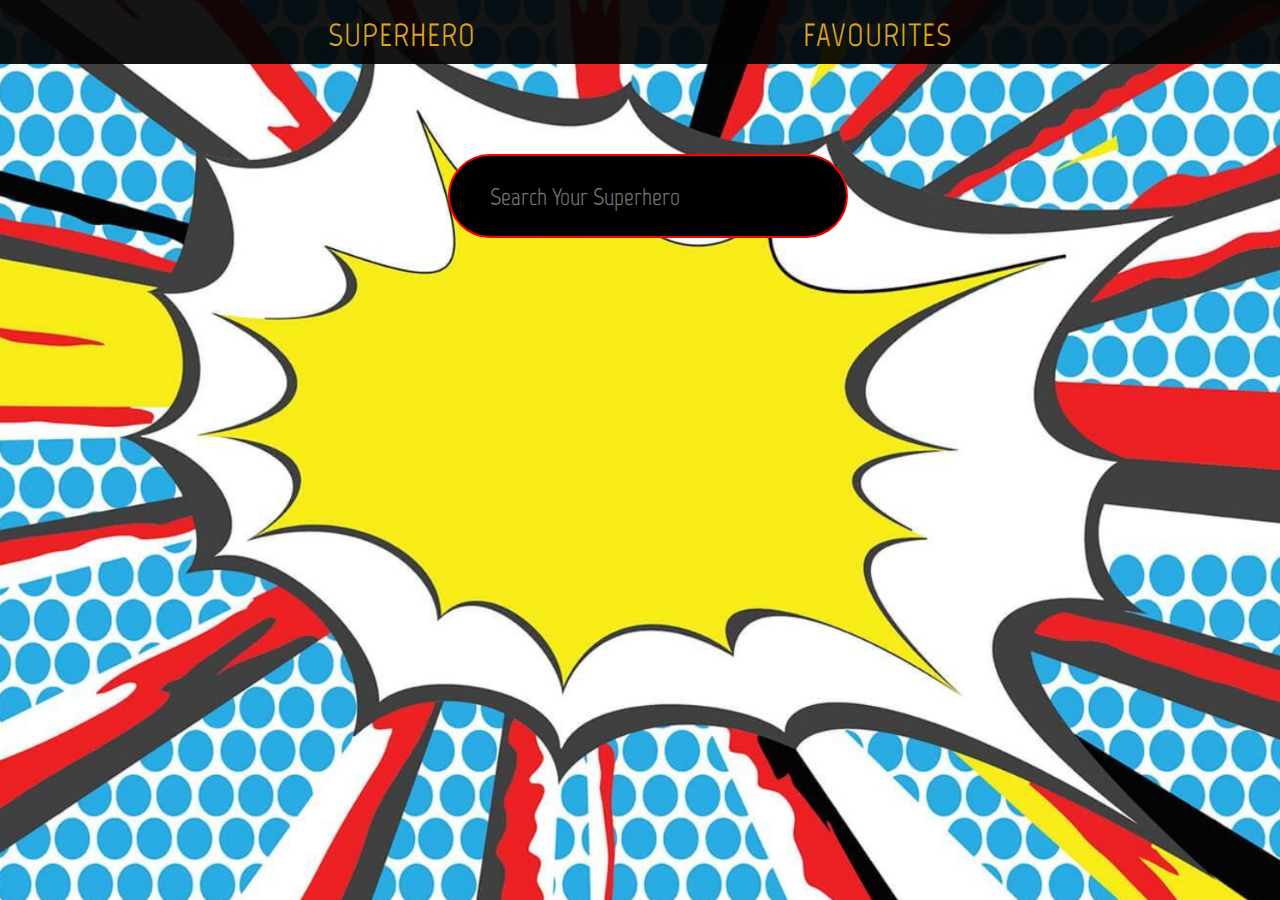
<file: index.html>
<!DOCTYPE html>
<html lang="en">
<head>
    <meta charset="UTF-8">
    <meta http-equiv="X-UA-Compatible" content="IE=edge">
    <meta name="viewport" content="width=device-width, initial-scale=1.0">
    <!-- favicon -->
    <link rel="icon" href="./images/favicon.png" type="image/gif">
    
    <!-- marvel font -->
    <link rel="stylesheet" type="text/css" href="https://fonts.googleapis.com/css?family=Marvel" />
    
    <!-- custom stylesheet -->
    <link rel="stylesheet" href="./css/index.css">
    <title>SuperHeroes</title>
</head>
<body>

    <!-- navigation bar -->
    <nav id="navbar">
        <ul id="nav-content">
            <li><a href="#">SUPERHERO</a></li>
            <li><a href="./favourites.html">FAVOURITES</a></li>
        </ul>
    </nav>
<!-- form to search the characters -->
    <main >
        <form action="" method="get" id="form">
            <input id="search-character" type="search" placeholder="Search Your Superhero">
        </form>
    </main>
<!-- container where superheroes will appear according to search -->
    <div id="superhero-list">
        <template id="template">
            <div id="superhero">

                <!-- basic info -->
                <div id="info">
                    <div id="name"></div>
                    <div id="id"></div>
                    <div id="img"></div>
                </div>
                <div id="buttons">
                    <!-- add fav button -->
                    <button id="fav">Add to Favourite</button>
                    <!-- button for directing to about page -->
                    <button id="more-info">More Info</button>
                </div>
                
            </div>
        </template>
    </div>
    <!-- script for index js -->
    <script src="./js/index.js"></script>
</body>
</html>
</file>
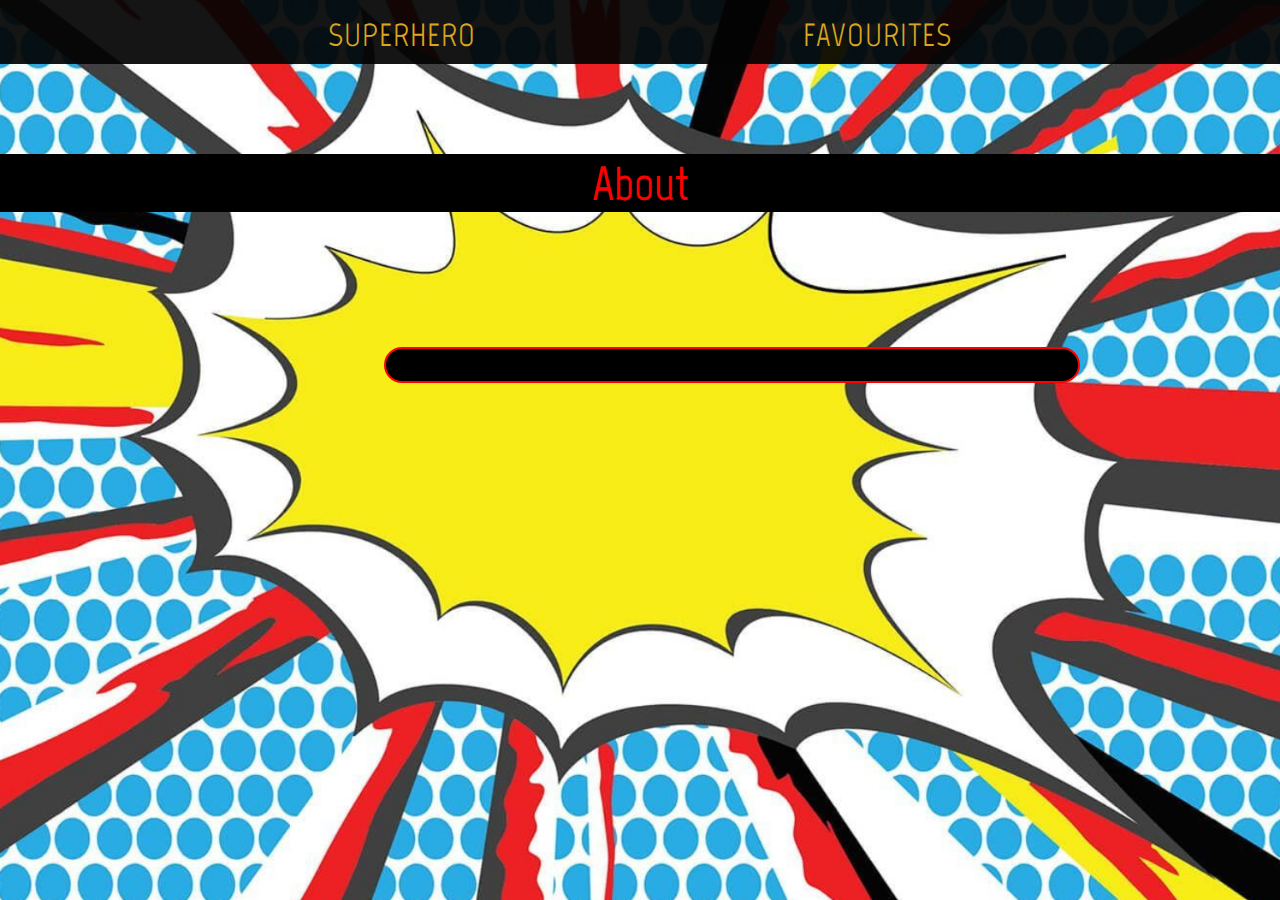
<file: about.html>
<!DOCTYPE html>
<html lang="en">
<head>
    <meta charset="UTF-8">
    <meta http-equiv="X-UA-Compatible" content="IE=edge">
    <meta name="viewport" content="width=device-width, initial-scale=1.0">
    <!-- favicon -->
    <link rel="icon" href="./images/favicon.png" type="image/gif">
    
    <!-- marvel font -->
    <link rel="stylesheet" type="text/css" href="https://fonts.googleapis.com/css?family=Marvel" />
    
    <!-- custom stylesheet -->
    <link rel="stylesheet" href="./css/index.css">
    <title>About</title>
</head>
<body>
<!-- navigation bar -->
    <nav id="navbar">
        <ul id="nav-content">
            <li><a href="./index.html">SUPERHERO</a></li>
            <li><a href="./favourites.html">FAVOURITES</a></li>
        </ul>
    </nav>
<!-- page title -->
    <div id="title">
        About
    </div>
<!-- details of the superhero -->
    <div id="details">
        <div id="power">
            <span></span>
        </div>
    </div>

    <!-- script for about js -->
    <script src="./js/about.js"></script>
    
</body>
</html>
</file>
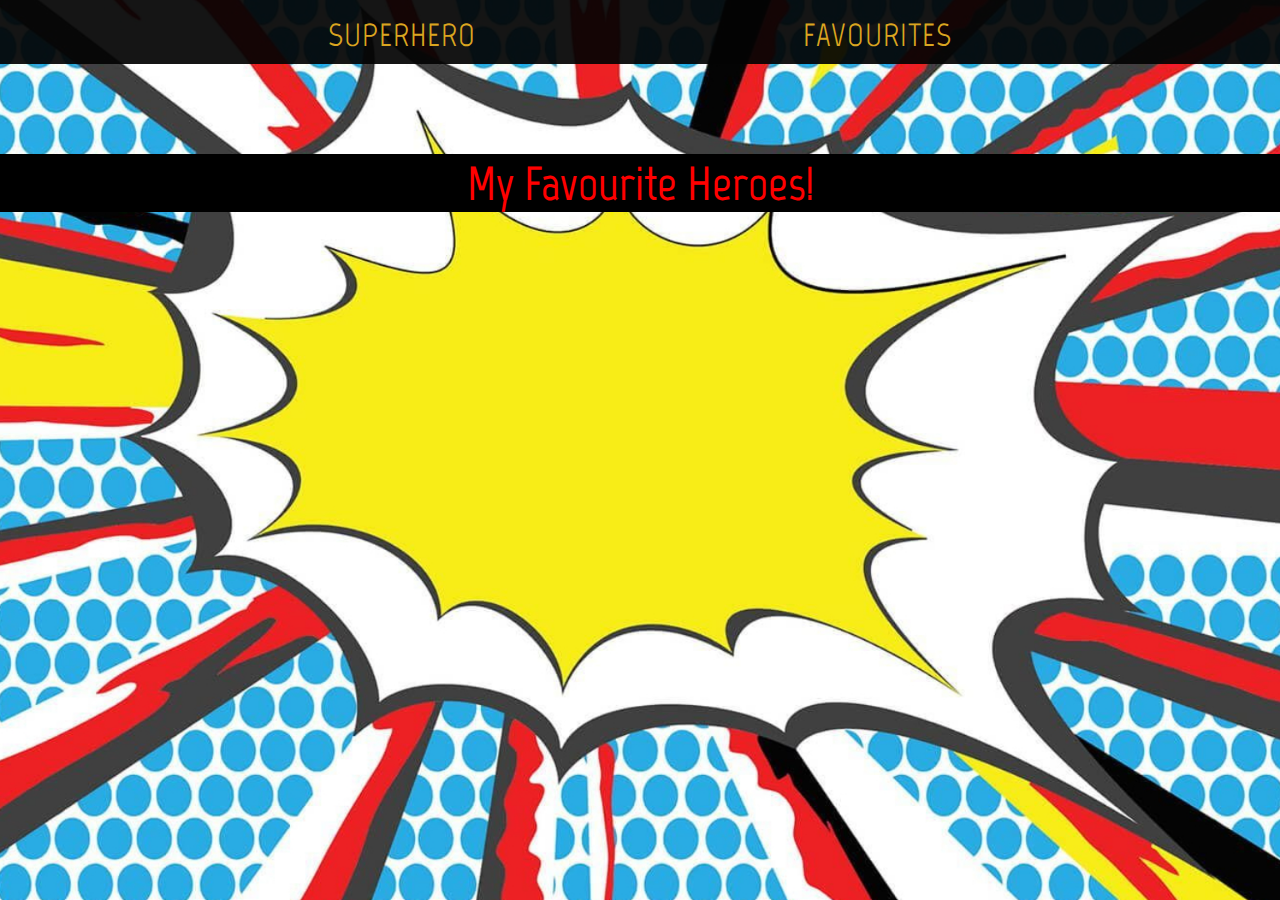
<file: favourites.html>
<!DOCTYPE html>
<html lang="en">
<head>
    <meta charset="UTF-8">
    <meta http-equiv="X-UA-Compatible" content="IE=edge">
    <meta name="viewport" content="width=device-width, initial-scale=1.0">

    <!-- favicon -->
    <link rel="icon" href="./images/favicon.png" type="image/gif">
    
    <!-- marvel font -->
    <link rel="stylesheet" type="text/css" href="https://fonts.googleapis.com/css?family=Marvel" />
    
    <!-- custom stylesheet -->
    <link rel="stylesheet" href="./css/index.css">
    <title>Favourite</title>
</head>
<body>

    <!-- navigation bar -->
    <nav id="navbar">
        <ul id="nav-content">
            <li><a href="./index.html">SUPERHERO</a></li>
            <li><a href="./favourites.html">FAVOURITES</a></li>
        </ul>
    </nav>

    <!-- title for page -->

    <div id="title">
        My Favourite Heroes!
    </div>
<!-- container where superohero will show according to favourites -->
    <div id="superhero-list">
        <template id="template">
            <div id="superhero">

                <!-- basic info -->
                <div id="info">
                    <div id="name"></div>
                    <div id="id"></div>
                    <div id="img"></div>
                    <div id="buttons">
                        <!-- button to remove from favourites -->
                        <button id="fav">Remove</button>
                        <!-- button for directing to about page -->
                        <button id="more-info">More Info</button>
                    </div>
                </div>
                <br>
            </div>
        </template>
    </div>

<!-- script for favourite js -->
    <script src="./js/favourites.js"></script>
</body>
</html>
</file>
<file: css/index.css>
*{
    margin: 0;
    padding: 0;
}
body{
    background:url('../images/marvel-bg.jpg');
    background-size: cover;
    background-position:center ;
    background-repeat: no-repeat;
    background-attachment: fixed;
}

/* --nav bar-- */
#navbar{
    background-color: rgba(3, 3, 3, 0.929);
    height: 4rem;
    width: 100%;
}
#nav-content{
    list-style-type: none;
    display: flex;
    justify-content: space-evenly;
    font-size: xx-large;
    padding-top: 1rem;
}
#nav-content li a{
    text-decoration: none;
    color: goldenrod;
    letter-spacing: 1px;
    font-family: Marvel ;
}

/* --main--*/
form{
    margin-top: 10vh;
    margin-left: 35vw;
}

#search-character{
    height: 3rem;
    width: 25rem;
    border-radius:100px;
    font-family: Marvel;
    padding: 40px;
    font-size: x-large;
    background-color: black;
    border: 2px red solid;
    color: white;
}

#search-hero{
    height: 3rem;
    width: 6rem;
    border-radius:50px;
    font-family: Marvel;
    
    font-size: x-large;
    background-color: black;
    border: 2px red solid;
    color: white;   
}

/* --superhero container-- */
#superhero-list{
    height: fit-content;
    position: relative;
    top: 20vh;
    padding: 2rem;
    display: flex;
    align-items: center;
    justify-content: center;
    flex-direction: row;
    flex-wrap: wrap;
}

#superhero{
    border-radius: 2rem;
    width: max-content;
    color: white;
    font-family: Marvel;
    font-size: x-large;
    background-color: rgb(12, 11, 11);
    min-width: 320px;
    border: 1px solid red;
    margin : 10px;
    padding: .5rem;
    height: max-content;
    text-align: center;
    justify-content: center;
}

#buttons{
    display: flex;
    justify-content: space-around;
    margin-top: .6rem;
}

#fav{
    height: 3.3rem;
    width: 6rem;
    border-radius:50px;
    font-family: Marvel;
    font-size: 1.2rem;
    background-color: black;
    border: 2px red solid;
    color: white; 
}

#more-info{
    height: 3.3rem;
    width: 6rem;
    border-radius:50px;
    font-family: Marvel;
    font-size: 1.2rem;
    background-color: black;
    border: 2px red solid;
    color: white;  
}
/* --page title-- */
#title{
    background-color: black;
    text-align: center;
    color: red;
    font-family: Marvel;
    position: relative;
    font-size: 3rem;
    font-weight: bolder ;
    top: 10vh;
}
#pic{
    display: block;
    margin-left: auto;
    margin-right: auto;
    width: 250px;
    border-radius: 50px;
}
button{
    cursor: pointer;

}
.buttons{
    display: flex;
    justify-content: space-between;
    padding: 20px;
}
#details
{
    border: 2px solid red;
    border-radius: 2rem;
    height: max-content;
    padding: 1rem;
    width: max-content;
    background-color: black;
    position: relative;
    top: 25vh;
    left: 30%;
    text-align: left;
}

#power
{
    color: white;
    font-size: 1.5rem;
    padding-left: 20px;
    width: 50vw;
}

#power span
{
    font-size: 2rem;
}

img{
    display: block;
    margin: auto;
    width: 150px;
    height: 100px;
}
</file>
